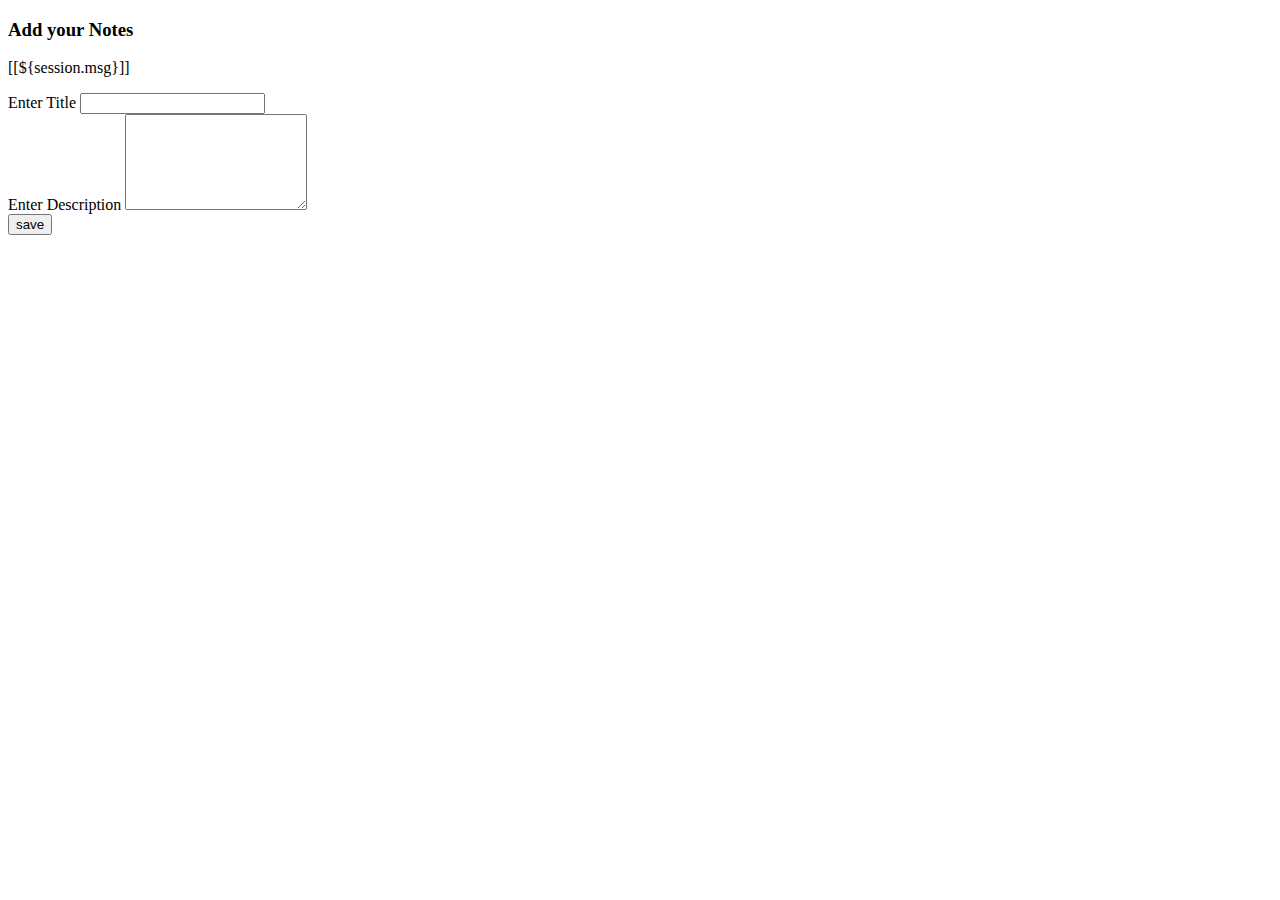
<file: src/main/resources/templates/addnotes.html>
<!DOCTYPE html>
<html
    lang="en"
    xmlns:th="http://www.thymeleaf.org"
    th:replace="~{base::layout(~{::title},~{::section})}"
>
    <head>
        <meta charset="UTF-8" />
        <meta name="viewport" content="width=device-width, initial-scale=1.0" />
        <title>add notes</title>
    </head>
    <body>
        <section class="banner">
            <div class="container mt-2 text-dark">
                <div class="row">
                    <div class="col-md-10 offset-md-1">
                        <div class="my-card mt-5 rounded mt-1">
                            <div class="card-header text-center">
                                <h3>Add your Notes</h3>
                                <th:block th:if="${session.msg}">
                                    <p class="fs-5 text-center text-success">
                                        [[${session.msg}]]
                                    </p>
                                </th:block>
                                <th:block
                                    th:text="${@userServiceImpl.removeSessionMessage()}"
                                ></th:block>
                            </div>
                            <div class="card-body">
                                <form action="saveNotes" method="post">
                                    <div class="mb-3">
                                        <label for="">Enter Title</label>

                                        <input
                                            name="title"
                                            id=""
                                            class="form-control"
                                        />
                                    </div>
                                    <div class="mb-3">
                                        <label for="">Enter Description</label>
                                        <textarea
                                            rows="6"
                                            cols=""
                                            type="text"
                                            name="description"
                                            id=""
                                            class="form-control"
                                        ></textarea>
                                    </div>
                                    <button class="btn bg-primary mt-4">
                                        save
                                    </button>
                                </form>
                            </div>
                        </div>
                    </div>
                </div>
            </div>
        </section>
    </body>
</html>
</file>
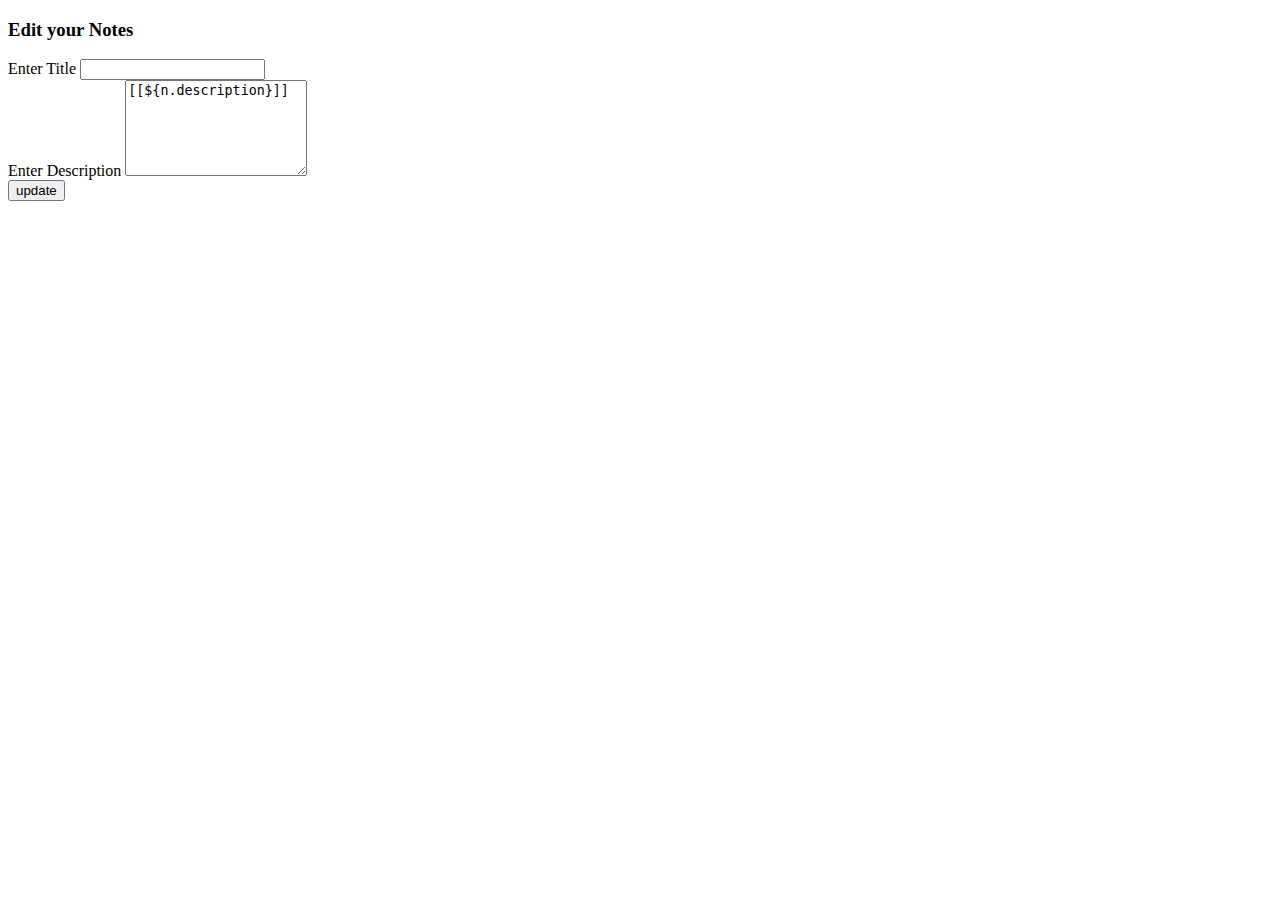
<file: src/main/resources/templates/editnotes.html>
<!DOCTYPE html>
<html
    lang="en"
    xmlns:th="http://www.thymeleaf.org"
    th:replace="~{base::layout(~{::title},~{::section})}"
>
    <head>
        <meta charset="UTF-8" />
        <meta name="viewport" content="width=device-width, initial-scale=1.0" />
        <title>edit notes</title>
    </head>
    <body>
        <section class="banner">
            <div class="container mt-2 text-dark">
                <div class="row">
                    <div class="col-md-10 offset-md-1">
                        <div class="my-card mt-5 rounded mt-1">
                            <div class="card-header text-center">
                                <h3>Edit your Notes</h3>
                            </div>
                            <div class="card-body">
                                <form action="/user/uptadeNotes" method="post">
                                    <div class="mb-3">
                                        <label for="">Enter Title</label>

                                        <input
                                            name="title"
                                            id=""
                                            class="form-control"
                                            th:value="${n.title}"
                                        />
                                    </div>
                                    <div class="mb-3">
                                        <label for="">Enter Description</label>
                                        <textarea
                                            rows="6"
                                            cols=""
                                            type="text"
                                            name="description"
                                            class="form-control"
                                        >
[[${n.description}]] 
                                        </textarea>
                                    </div>
                                    <input
                                        type="hidden"
                                        name="id"
                                        th:value="${n.id}"
                                    />
                                    <button class="btn bg-primary mt-4">
                                        update
                                    </button>
                                </form>
                            </div>
                        </div>
                    </div>
                </div>
            </div>
        </section>
    </body>
</html>
</file>
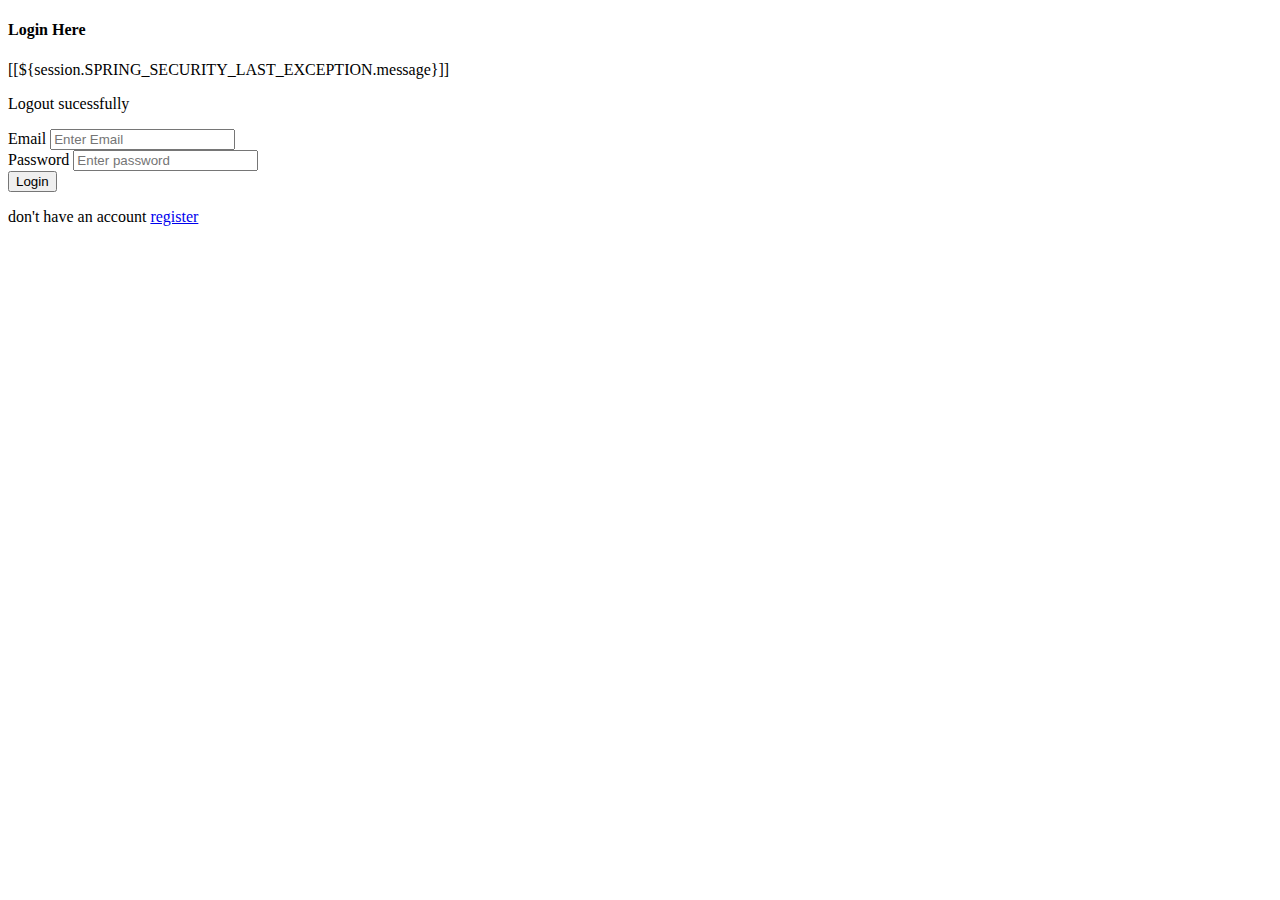
<file: src/main/resources/templates/login.html>
<!DOCTYPE html>
<html
    lang="en"
    xmlns:th="http://www.thymeleaf.org"
    th:replace="~{base::layout(~{::title},~{::section})}"
>
    <head>
        <meta charset="UTF-8" />
        <meta name="viewport" content="width=device-width, initial-scale=1.0" />
        <title>login page</title>
    </head>
    <body>
        <section class="banner">
            <div class="container">
                <div class="row">
                    <div class="col-md-4 offset-md-8">
                        <div class="my-card mt-5 rounded mt-1">
                            <h4 class="text-center text-dark">Login Here</h4>

                            <th:block th:if="${param.error}">
                                <p class="text-center text-danger fs-5">
                                    [[${session.SPRING_SECURITY_LAST_EXCEPTION.message}]]
                                </p>
                            </th:block>

                            <th:block th:if="${param.logout}">
                                <p class="text-center text-success fs-5">
                                    Logout sucessfully
                                </p>
                            </th:block>

                            <form action="userLogin" method="post">
                                <!-- email field -->
                                <div class="mb-3">
                                    <label
                                        for="email_field"
                                        class="form-label text-dark"
                                        >Email</label
                                    >
                                    <input
                                        type="email"
                                        name="username"
                                        class="form-control"
                                        placeholder="Enter Email"
                                        required
                                    />
                                </div>

                                <!-- \password field -->
                                <div class="mb-3">
                                    <label
                                        for="password_field"
                                        class="form-label text-dark"
                                        >Password</label
                                    >
                                    <input
                                        type="password"
                                        name="password"
                                        class="form-control"
                                        placeholder="Enter password"
                                        required
                                    />
                                </div>

                                <div class="container text-center mt-3">
                                    <button
                                        type="submit"
                                        class="btn bg-primary text-white"
                                    >
                                        Login
                                    </button>
                                </div>
                            </form>
                            <div class="text-center">
                                <p class="fs-6 text-dark">
                                    don't have an account
                                    <a
                                        href="/register"
                                        class="text-decpration-none"
                                        >register</a
                                    >
                                </p>
                            </div>
                        </div>
                    </div>
                </div>
            </div>
        </section>
    </body>
</html>
</file>
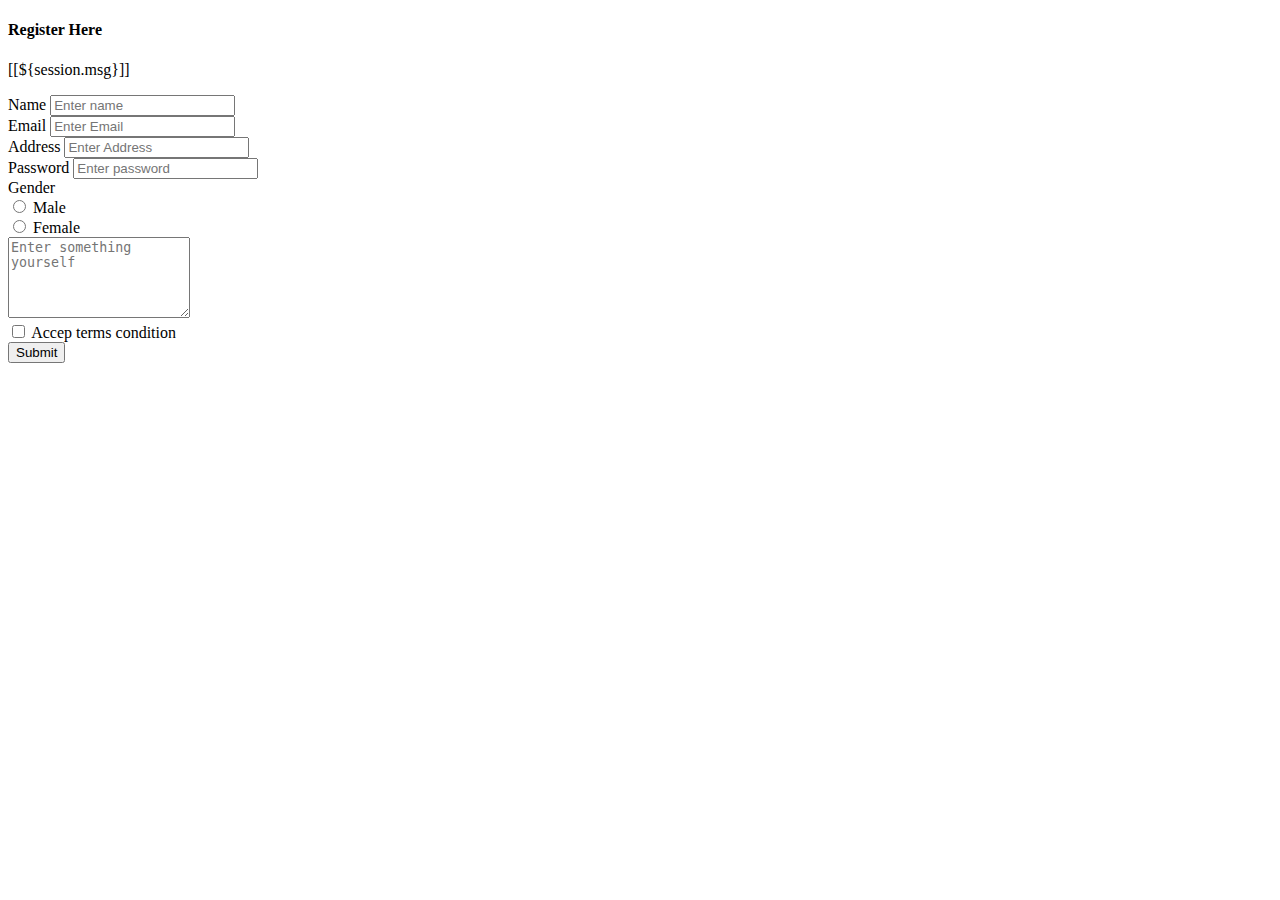
<file: src/main/resources/templates/register.html>
<!DOCTYPE html>
<html
    lang="en"
    xmlns:th="http://www.thymeleaf.org"
    th:replace="~{base::layout(~{::title},~{::section})}"
>
    <head>
        <meta charset="UTF-8" />
        <meta name="viewport" content="width=device-width, initial-scale=1.0" />
        <title>register page</title>
    </head>
    <body>
        <section class="banner">
            <div class="container">
                <div class="row">
                    <div class="col-md-4 offset-md-8">
                        <div class="my-card mt-5 rounded mt-1">
                            <h4 class="text-center text-dark">Register Here</h4>
                            <th:block th:if="${session.msg}">
                                <p class="fs-5 text-center text-success">
                                    [[${session.msg}]]
                                </p>
                            </th:block>

                            <th:block
                                th:text="${@userServiceImpl.removeSessionMessage()}"
                            ></th:block>
                            <form action="saveUser" method="post">
                                <!-- name field -->
                                <div class="mb-3">
                                    <label
                                        for="name_field"
                                        class="form-label text-dark"
                                        >Name</label
                                    >
                                    <input
                                        name="name"
                                        type="text"
                                        class="form-control"
                                        id="name_field"
                                        aria-describedby="emailHelp"
                                        placeholder="Enter name"
                                        required
                                    />
                                </div>

                                <!-- email field -->
                                <div class="mb-3">
                                    <label
                                        for="email_field"
                                        class="form-label text-dark"
                                        >Email</label
                                    >
                                    <input
                                        name="email"
                                        type="email"
                                        class="form-control"
                                        id="email_field"
                                        aria-describedby="emailHelp"
                                        placeholder="Enter Email"
                                        required
                                    />
                                </div>
                                <!-- Address -->
                                <div class="mb-3">
                                    <label class="form-label text-dark"
                                        >Address</label
                                    >
                                    <input
                                        name="address"
                                        type="text"
                                        class="form-control"
                                        id="address_field"
                                        placeholder="Enter Address"
                                        required
                                    />
                                </div>

                                <!-- \password field -->
                                <div class="mb-3">
                                    <label
                                        for="password_field"
                                        class="form-label text-dark"
                                        >Password</label
                                    >
                                    <input
                                        name="password"
                                        type="password"
                                        class="form-control"
                                        id="password_field"
                                        aria-describedby="emailHelp"
                                        placeholder="Enter password"
                                        required
                                    />
                                </div>
                                <div class="md-3 text-dark">
                                    <label>Gender</label>
                                    <div class="form-check form-check-inline">
                                        <input
                                            class="form-check-input"
                                            type="radio"
                                            name="gender"
                                            id="inlineRadio1"
                                            value="Male"
                                        />
                                        <label
                                            class="form-check-label"
                                            for="inlineRadio1"
                                            >Male</label
                                        >
                                    </div>
                                    <div
                                        class="form-check form-check-inline text-dark"
                                    >
                                        <input
                                            class="form-check-input"
                                            type="radio"
                                            name="gender"
                                            id="inlineRadio2"
                                            value="Female"
                                        />
                                        <label
                                            class="form-check-label"
                                            for="inlineRadio2"
                                            >Female</label
                                        >
                                    </div>
                                </div>

                                <!-- User about filed -->
                                <div class="form-group">
                                    <textarea
                                        placeholder="Enter something yourself"
                                        rows="5"
                                        class="form-control"
                                        name="about"
                                    ></textarea>
                                </div>

                                <!-- Terms and condition agreement -->
                                <div class="form-group from-check text-dark">
                                    <input
                                        type="checkbox"
                                        name="agreement"
                                        id="agreement"
                                        class="from-check-input"
                                    />
                                    <label for="agreement"
                                        >Accep terms condition</label
                                    >
                                </div>

                                <div class="container text-center mt-3">
                                    <button
                                        type="submit"
                                        class="btn bg-primary text-white"
                                    >
                                        Submit
                                    </button>
                                </div>
                            </form>
                        </div>
                    </div>
                </div>
            </div>
        </section>
    </body>
</html>
</file>
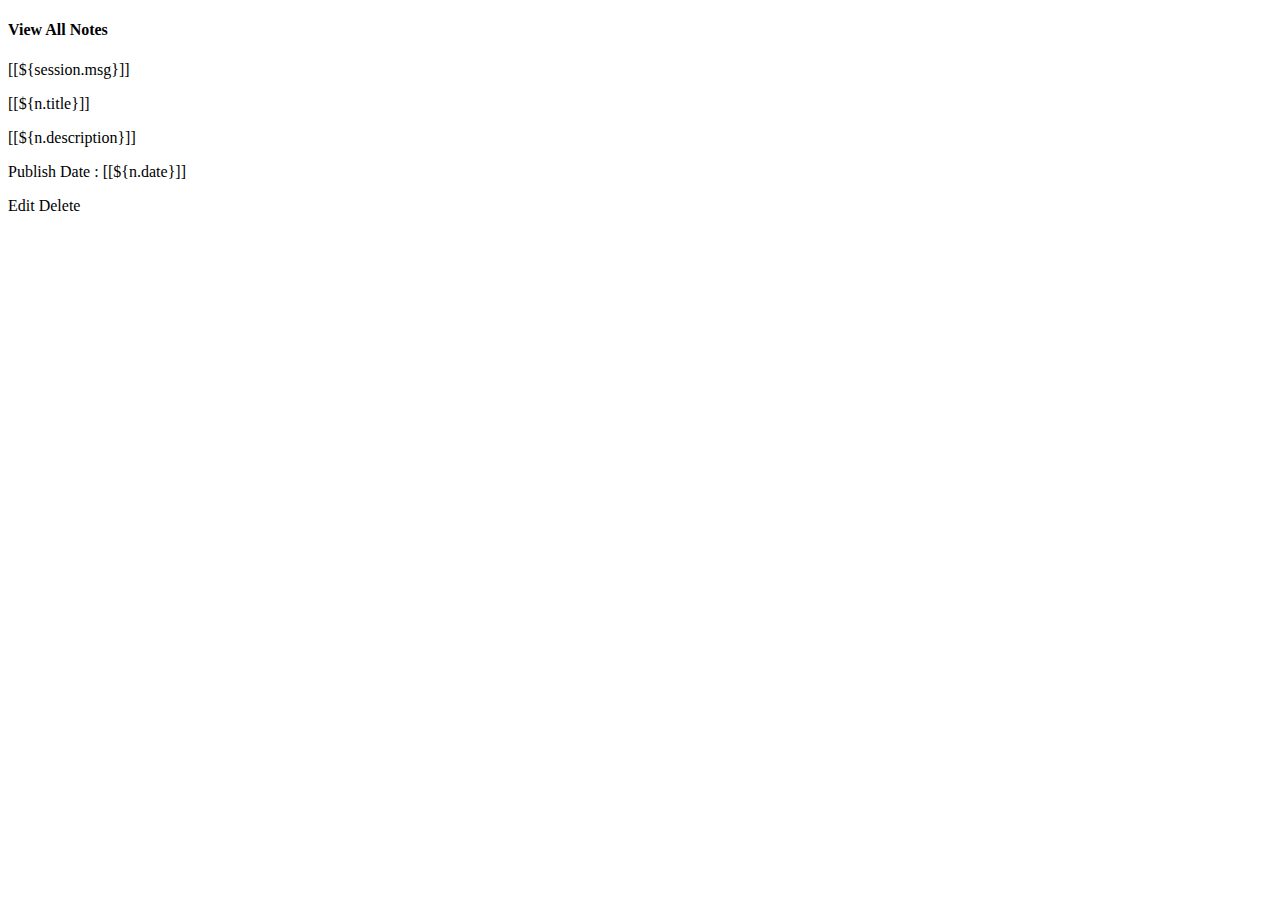
<file: src/main/resources/templates/viewnotes.html>
<!DOCTYPE html>
<html
    lang="en"
    xmlns:th="http://www.thymeleaf.org"
    th:replace="~{base::layout(~{::title},~{::section})}"
>
    <head>
        <meta charset="UTF-8" />
        <meta name="viewport" content="width=device-width, initial-scale=1.0" />
        <title>view notes page</title>
    </head>
    <body>
        <section class="banner">
            <div class="container mt-2">
                <h4 class="text-center">View All Notes</h4>
                <th:block th:if="${session.msg}">
                    <p class="fs-5 text-center text-dark">[[${session.msg}]]</p>
                </th:block>

                <th:block
                    th:text="${@userServiceImpl.removeSessionMessage()}"
                ></th:block>
                <div class="row">
                    <div
                        th:each="n:${notesList}"
                        class="col-md-10 offset-md-1 mt-2 text-dark"
                    >
                        <div class="card shadow p-1 mb-1 bg-body rounded">
                            <div class="card-body">
                                <div class="text-center">
                                    <i class="fa-solid fa-book fa-2x"></i>
                                </div>
                                <p class="fw-bold">[[${n.title}]]</p>
                                <p>[[${n.description}]]</p>
                                <p>
                                    Publish Date :
                                    <span class="fw-bold text-primary"
                                        >[[${n.date}]]
                                    </span>
                                </p>

                                <div class="text-center">
                                    <a
                                        th:href="@{'editNodes/'+${n.id}}"
                                        class="btn btn-primary btn-sm"
                                        >Edit</a
                                    >
                                    <a
                                        th:href="@{'deleteNotes/'+${n.id}}"
                                        class="btn btn-danger btn-sm"
                                        >Delete</a
                                    >
                                </div>
                            </div>
                        </div>
                    </div>
                </div>
            </div>
        </section>
    </body>
</html>
</file>
